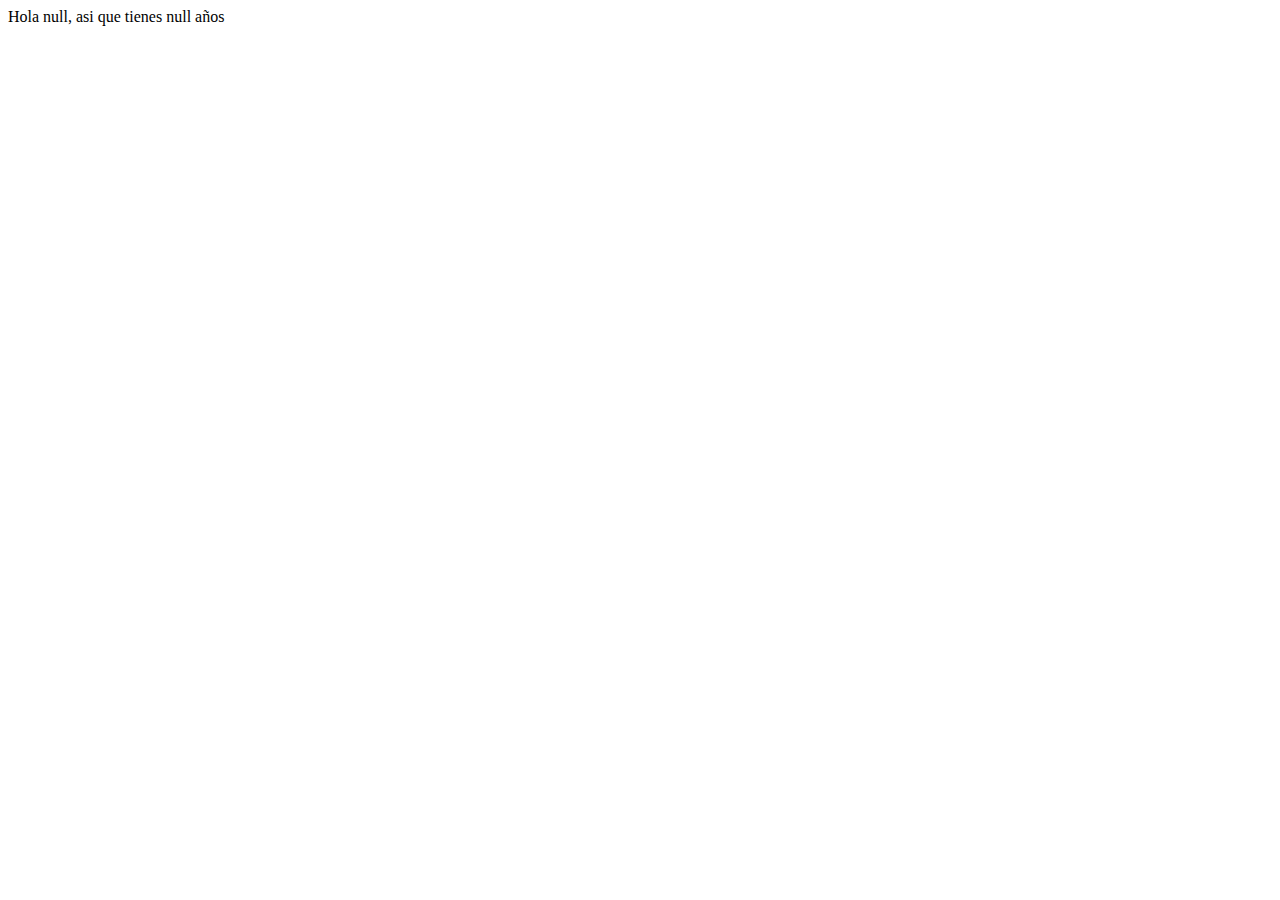
<file: ejemplos/02 prompt.html>
<!DOCTYPE html>
<html>

<head>
  <meta http-equiv="Content-Type" content="text/html; charset=utf-8" />
  <title></title>
</head>

<body>
  <script>
    const nombre = prompt('Ingrese su nombre:', ''); // prompt > Cada vez que necesitamos ingresar un dato con esta función, aparece una ventana donde cargamos el valor.

    const edad = prompt('Ingrese su edad:', '');

    console.log(`Hola ${nombre}, asi que tienes  ${edad} años`)
    document.write(`Hola ${nombre}, asi que tienes  ${edad} años`)

  </script>
</body>

</html>
</file>
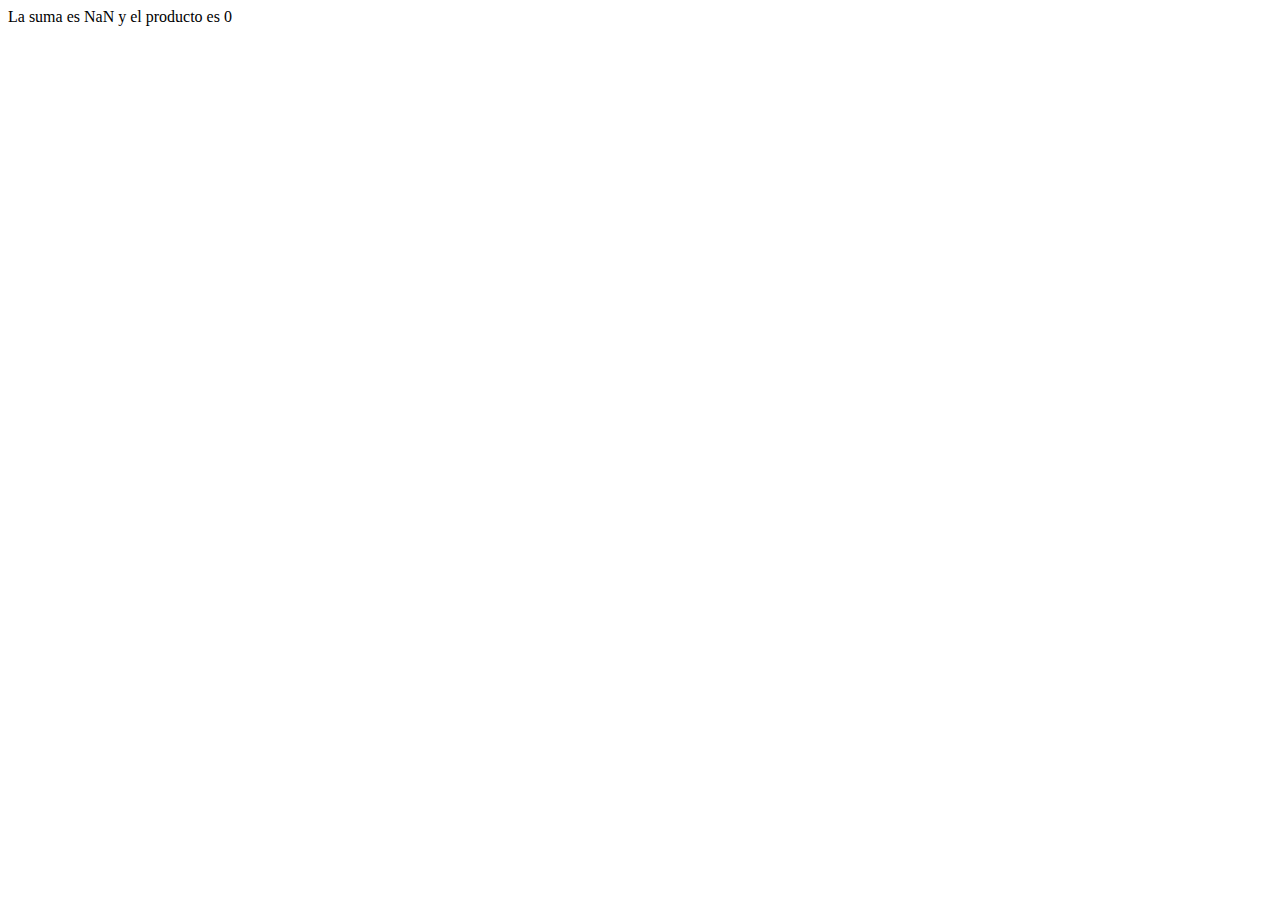
<file: ejemplos/03 ejemplosecuencial.html>
<!DOCTYPE html>
<html>
<head>
<meta http-equiv="Content-Type" content="text/html; charset=utf-8" />
<title>Ejemplo estructura secuencial en javascript</title>
</head>

<body>

  <script>
    const valor1 = prompt('Ingrese primer número:', '');
    const valor2 = prompt('Ingrese segundo número', '');

    const suma = parseInt(valor1) + parseInt(valor2);
    const producto = valor1 * valor2;

    console.log('La suma es ' + suma)
    console.log(`La suma es ${suma} y el producto es ${producto}`)
    document.write(`La suma es ${suma} y el producto es ${producto}`)

</script>
  
</body>
</html>
</file>
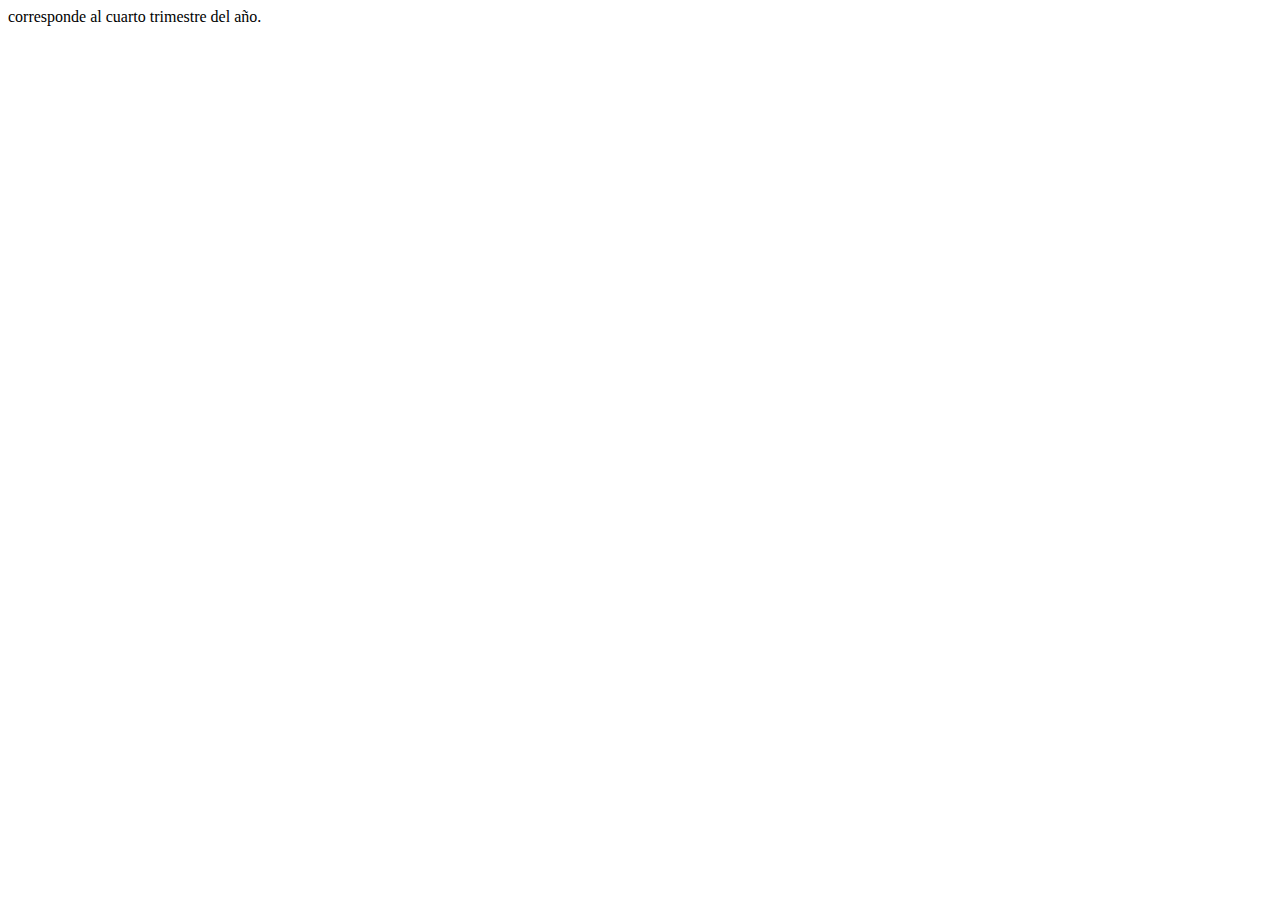
<file: ejemplos/06 estructuras_de_control.html>
<!DOCTYPE html>
<html>

<head>
    <meta http-equiv="Content-Type" content="text/html; charset=utf-8" />
    <title></title>
</head>

<body>
    <script>
        mes = parseInt(prompt('Ingrese mes en números:', ''));

        if (mes >= 1 && mes == 2 || mes == 3) { // || OR
            document.write('corresponde al primer trimestre del año.');
        } else if (mes == 4 || mes == 5 || mes == 6) {
            document.write('corresponde al segundo trimestre del año.');
        } else if (mes == 7 || mes == 8 || mes == 9) {
            document.write('corresponde al tercer trimestre del año.');
        } else {
            document.write('corresponde al cuarto trimestre del año.');
        }
    </script>

</body>

</html>
</file>
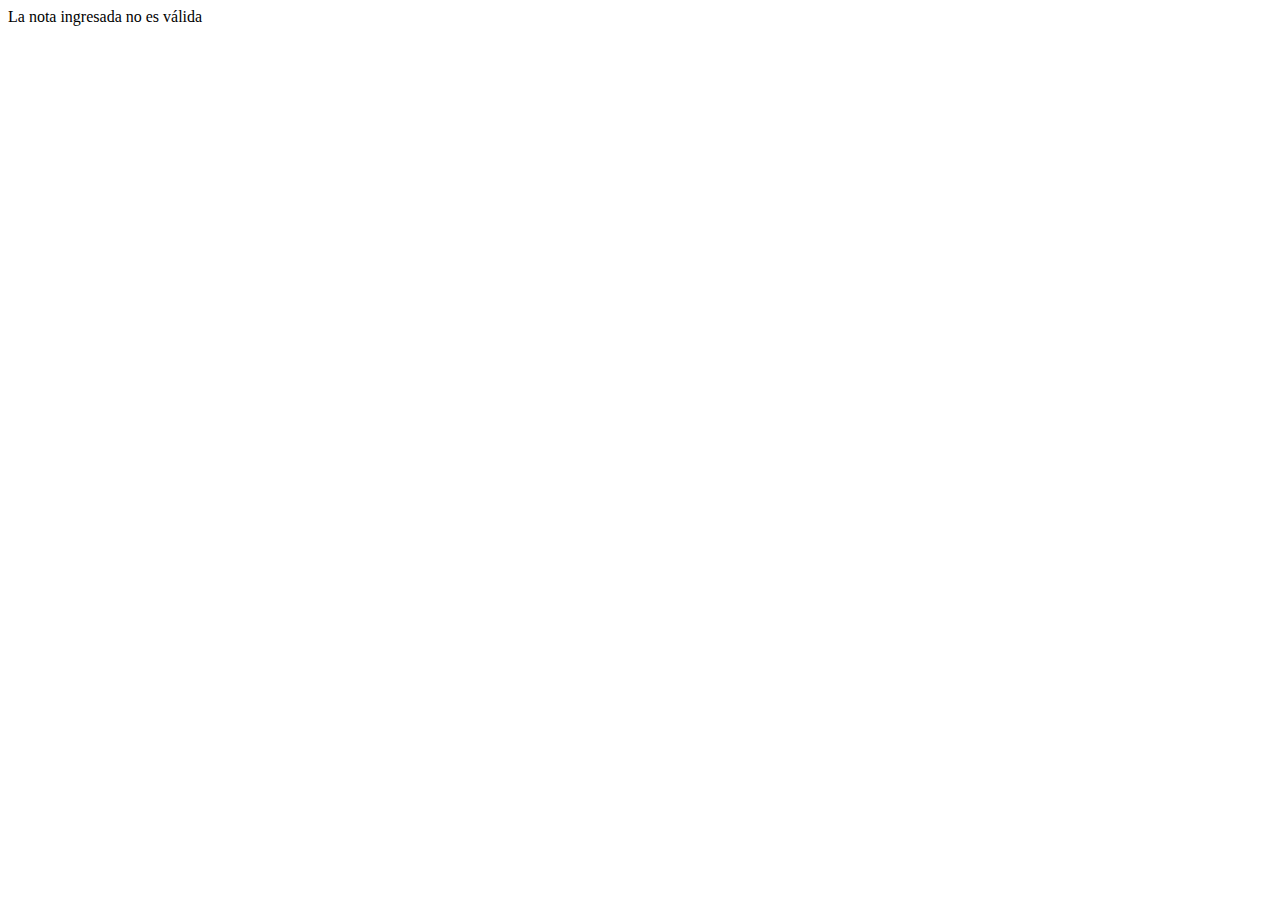
<file: ejemplos/07 estructuras_de_control.html>
<!DOCTYPE html>
<html>

<head>
	<meta http-equiv="Content-Type" content="text/html; charset=utf-8" />
	<title></title>
</head>

<body>
	<script>
		const nombre = prompt('Ingrese nombre:', '');
		const nota = parseInt(prompt('Ingrese su nota:', ''));
		
		// Number.isNaN valida que sea un valor numerico
		if (Number.isNaN(nota)) {
			document.write(`La nota ingresada no es válida`);
		} else if (nota >= 4) {
			document.write(`${nombre} esta aprobado con un ${nota}`);
		} else{
			document.write(`${nombre} NO esta aprobado con un ${nota}`);
		}
	</script>



</body>

</html>
</file>
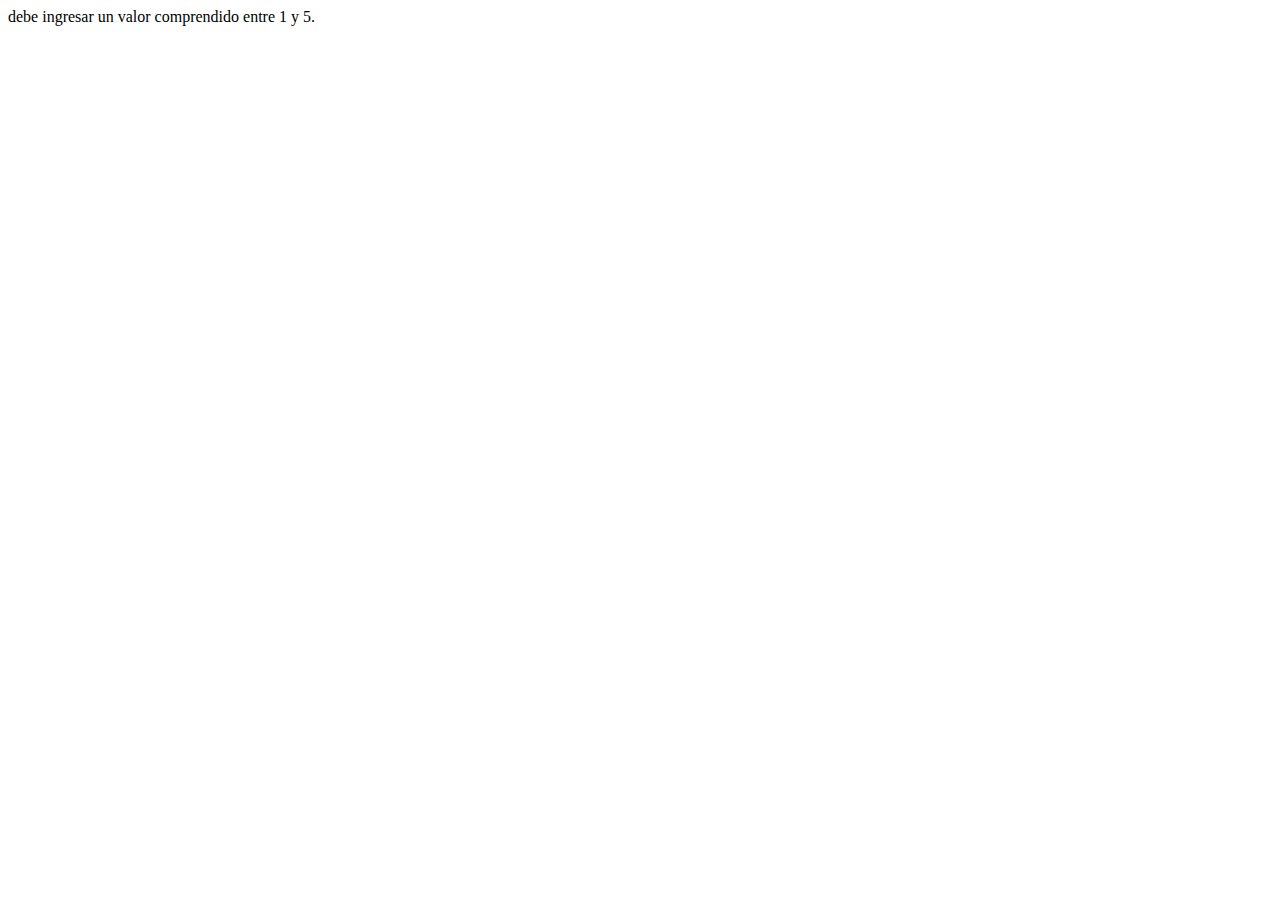
<file: ejemplos/08 estructura_de_control_switch.html>
<!DOCTYPE html>
<html>
<head>
<meta http-equiv="Content-Type" content="text/html; charset=utf-8" />
<title></title>
</head>

<body>
  <script>
  const valor=parseInt(prompt('Ingrese un valor comprendido entre 1 y 5:', ''));
  
  switch (valor) {
    case 1:
      document.write('uno');
      break;      
    case 2:
      document.write('dos');
      break;
    case 3:
      document.write('tres');
      break;
    case 4:
      document.write('cuatro');
      break;
    case 5:
      document.write('cinco');
      break;
    default:
      document.write('debe ingresar un valor comprendido entre 1 y 5.');
  }
  </script>

</body>
</html>
</file>
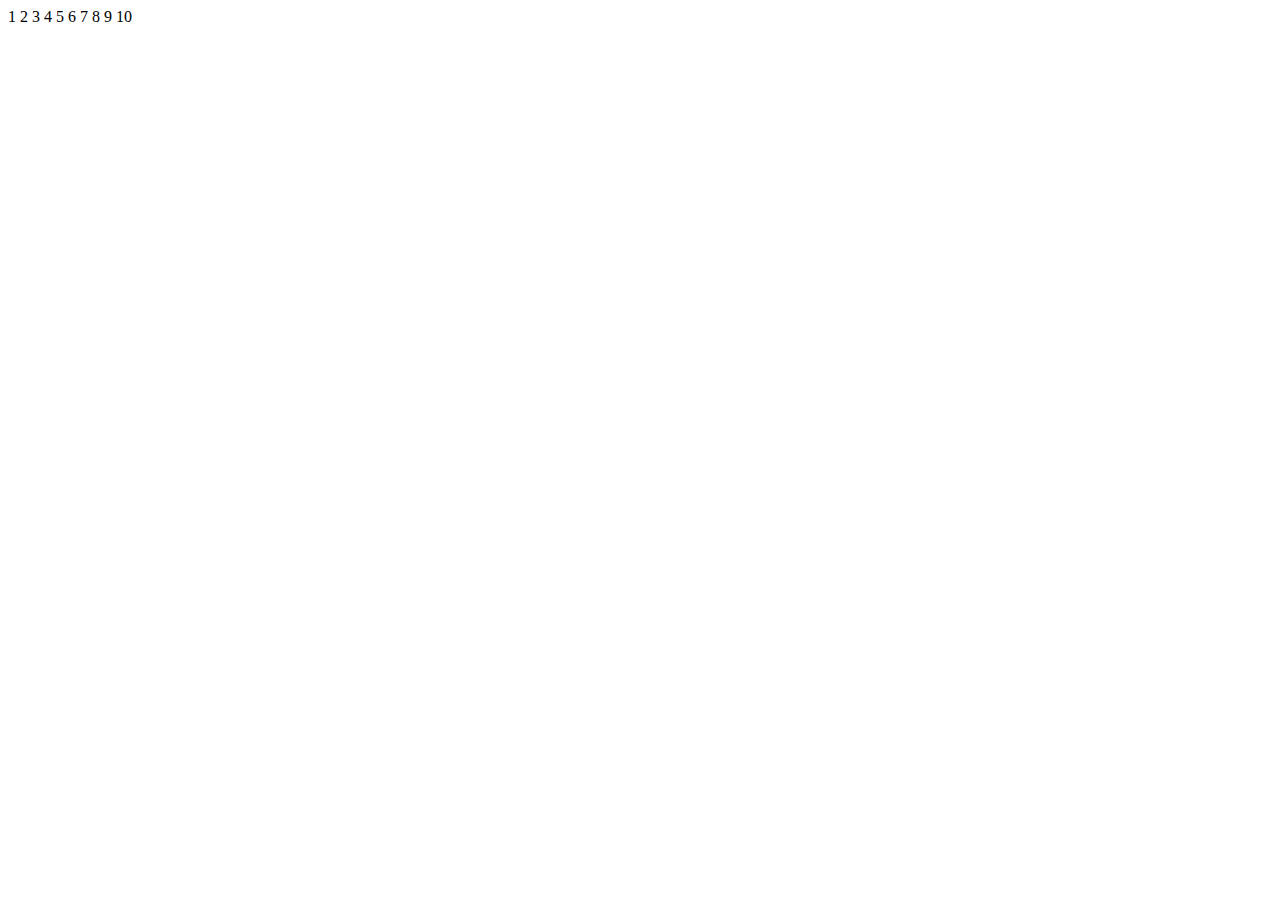
<file: ejemplos/09 bucle_for.html>
<!DOCTYPE html>
<html>
<head>
<meta http-equiv="Content-Type" content="text/html; charset=utf-8" />
<title></title>
</head>

<body>
	<script>
	for(let f = 1; f <= 10; f++){
	  document.write(f + " ");
	}
	</script>
</body>
</html>
</file>
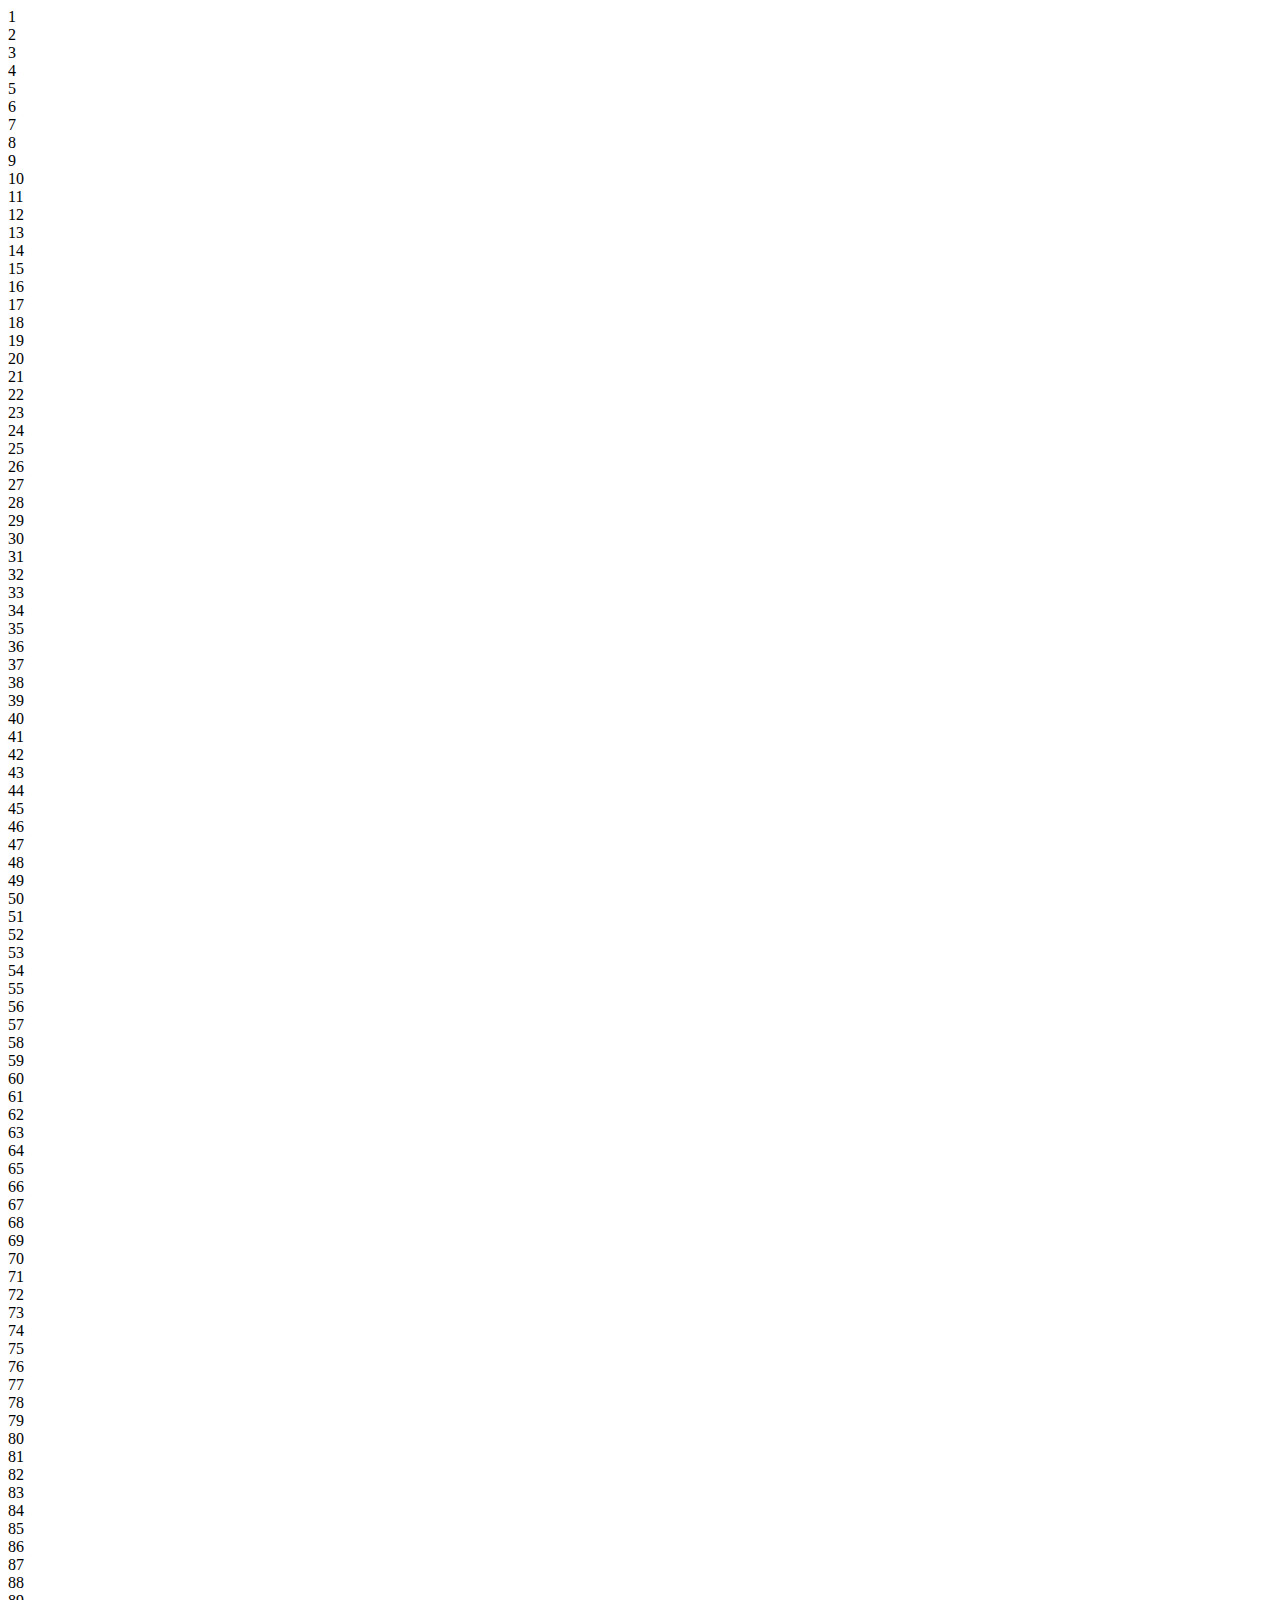
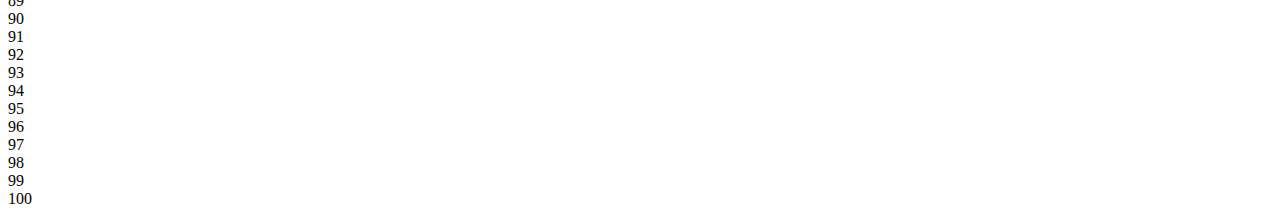
<file: ejemplos/10 bucle_while.html>
<!DOCTYPE html>
<html>
<head>
<meta http-equiv="Content-Type" content="text/html; charset=utf-8" />
<title></title>
</head>

<body>
	<script>
	let x = 1;
	
	while(x <= 100){
	  document.write(`${x}<br>`);
	  x++; // o  x += 1; o x = x + 1;
	}
	</script>

</body>
</html>
</file>
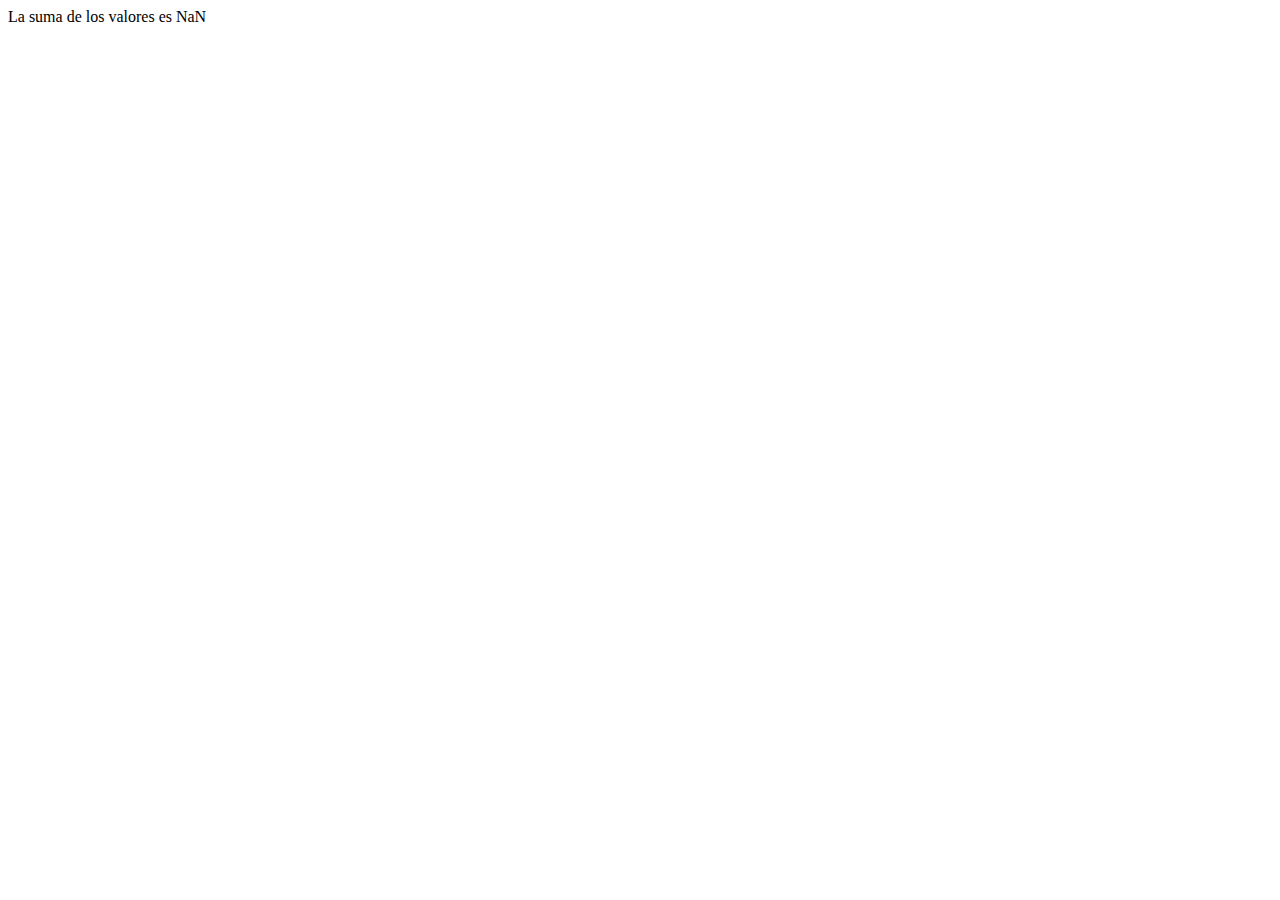
<file: ejemplos/11 bucle_while.html>
<!DOCTYPE html>
<html>

<head>
	<meta http-equiv="Content-Type" content="text/html; charset=utf-8" />
	<title></title>
</head>

<body>
	<script>
		let x = 1;
		const cuantos = 5;
		let suma = 0;

		while (x <= cuantos) {
			const valor = parseInt(prompt(`Ingrese el valor ${x}  de ${cuantos}:`, ''));
			suma += valor;
			x++;
		}
		document.write(`La suma de los valores es ${suma}<br/>`);
	</script>
</body>

</html>
</file>
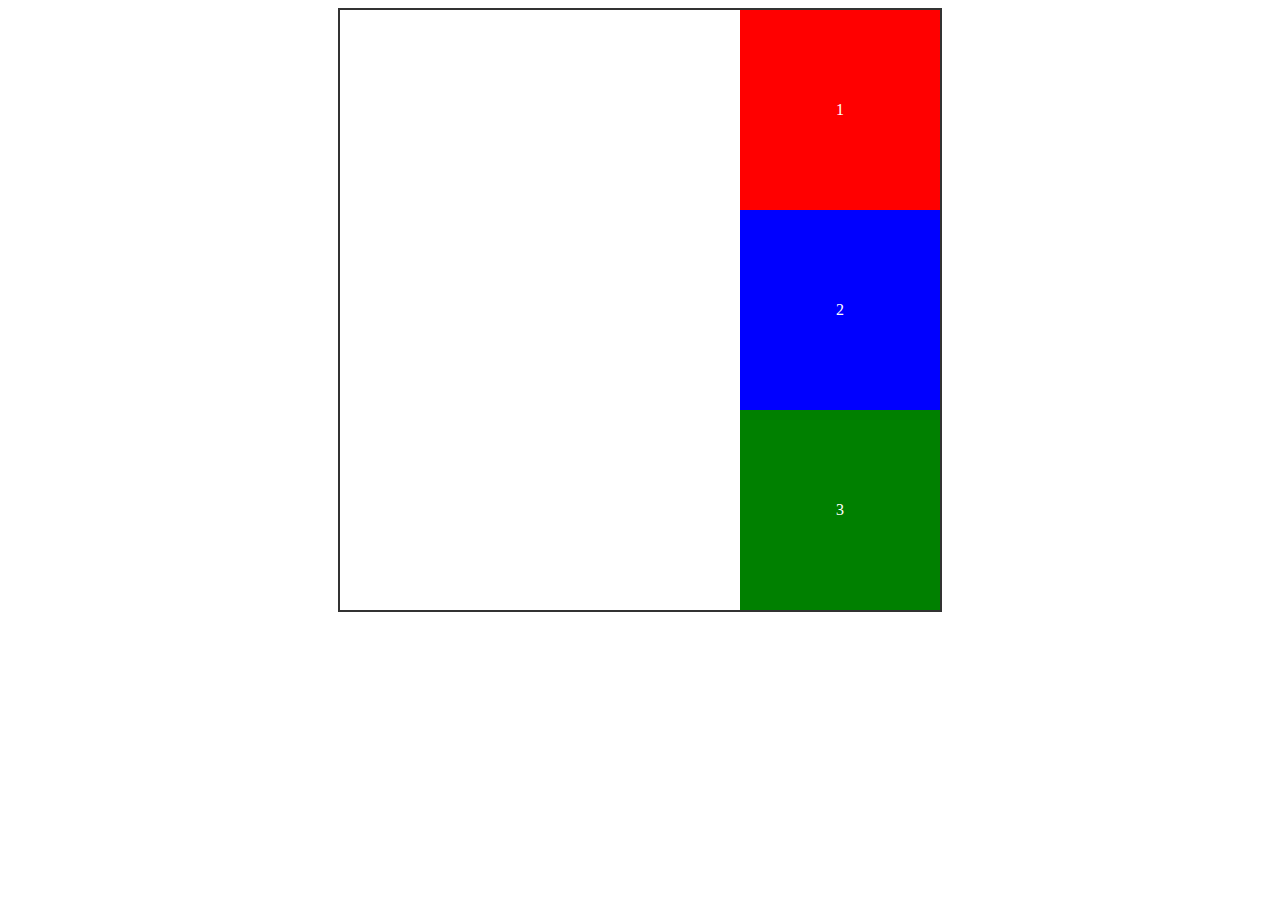
<file: unidad 2/ejercicio.html>
<!DOCTYPE html>
<html lang="en">
<head>
    <meta charset="UTF-8">
    <meta http-equiv="X-UA-Compatible" content="IE=edge">
    <meta name="viewport" content="width=device-width, initial-scale=1.0">
    <link rel="stylesheet" href="../styles/ejercicio.css">
    <title>Ejercicio 1</title>
</head>

<body>
    <div class="flex-cards">
        <div class="card-1">
            <p>1</p>
        </div>
        <div class="card-2">
            <p>2</p>
        </div>
        <div class="card-3">
            <p>3</p>
        </div>
    </div>
</body>

</html>
</file>
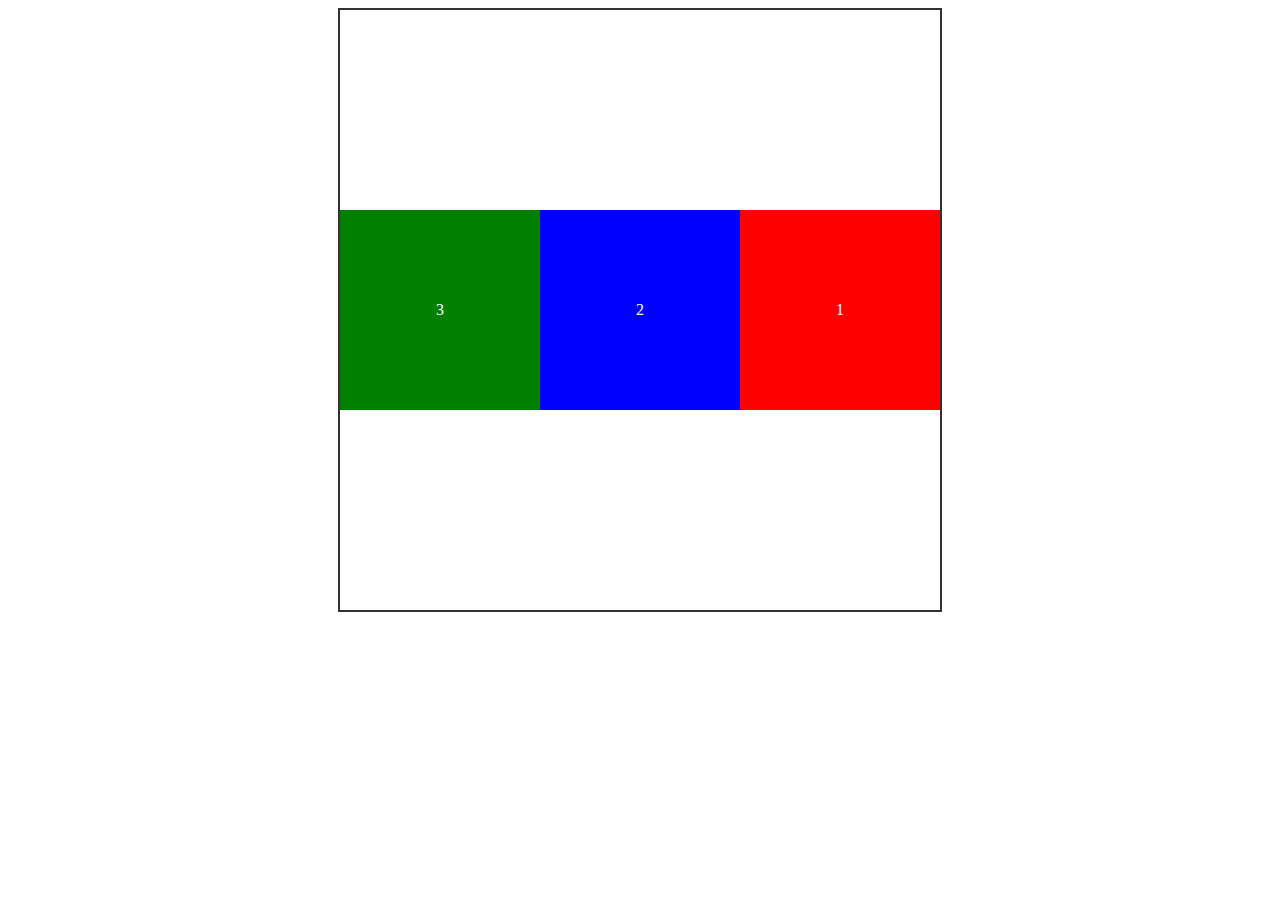
<file: unidad 2/ejercicio2.html>
<!DOCTYPE html>
<html lang="en">
<head>
    <meta charset="UTF-8">
    <meta http-equiv="X-UA-Compatible" content="IE=edge">
    <meta name="viewport" content="width=device-width, initial-scale=1.0">
    <link rel="stylesheet" href="../styles/ejercicio.css">
    <title>Ejercicio 2</title>
</head>

<body>
    <div class="flex-cards2">
        <div class="card-1">
            <p>1</p>
        </div>
        <div class="card-2">
            <p>2</p>
        </div>
        <div class="card-3">
            <p>3</p>
        </div>
    </div>
</body>

</html>
</file>
<file: styles/ejercicio.css>
/* ejercicio */

.flex-cards{
    display: flex;
    width: 600px;
    height: 600px;
    margin: 0 auto;
    justify-content: flex-end;
    flex-direction: column;
    align-items: flex-end;
    border: 2px solid #333;
  }

  .flex-cards2{
    display: flex;
    width: 600px;
    height: 600px;
    margin: 0 auto;
    justify-content: flex-end;
    flex-direction: row-reverse;
    align-items: center;
    border: 2px solid #333;
  }

  .flex-cards3{
    display: flex;
    width: 1400px;
    justify-content: space-between;
    flex-direction: row;
    align-items: center;
    border: 2px solid #333;
  }
  
  .card-1, .card-2, .card-3{
  width: 200px;
  height: 200px;
  display: flex;
  align-items: center;
  justify-content: center;
  color: #fff;
  }

  .card-11, .card-22, .card-33{
    width: 200px;
    height: 200px;
    display: flex;
    align-items: center;
    justify-content: center;
    color: #fff;
    }
  
  .card-1, .card-11{
    background: red;
  }
  
  .card-2, .card-22{
    background: blue;
  }
  
  .card-3, .card-33{
    background: green;
  }
</file>
